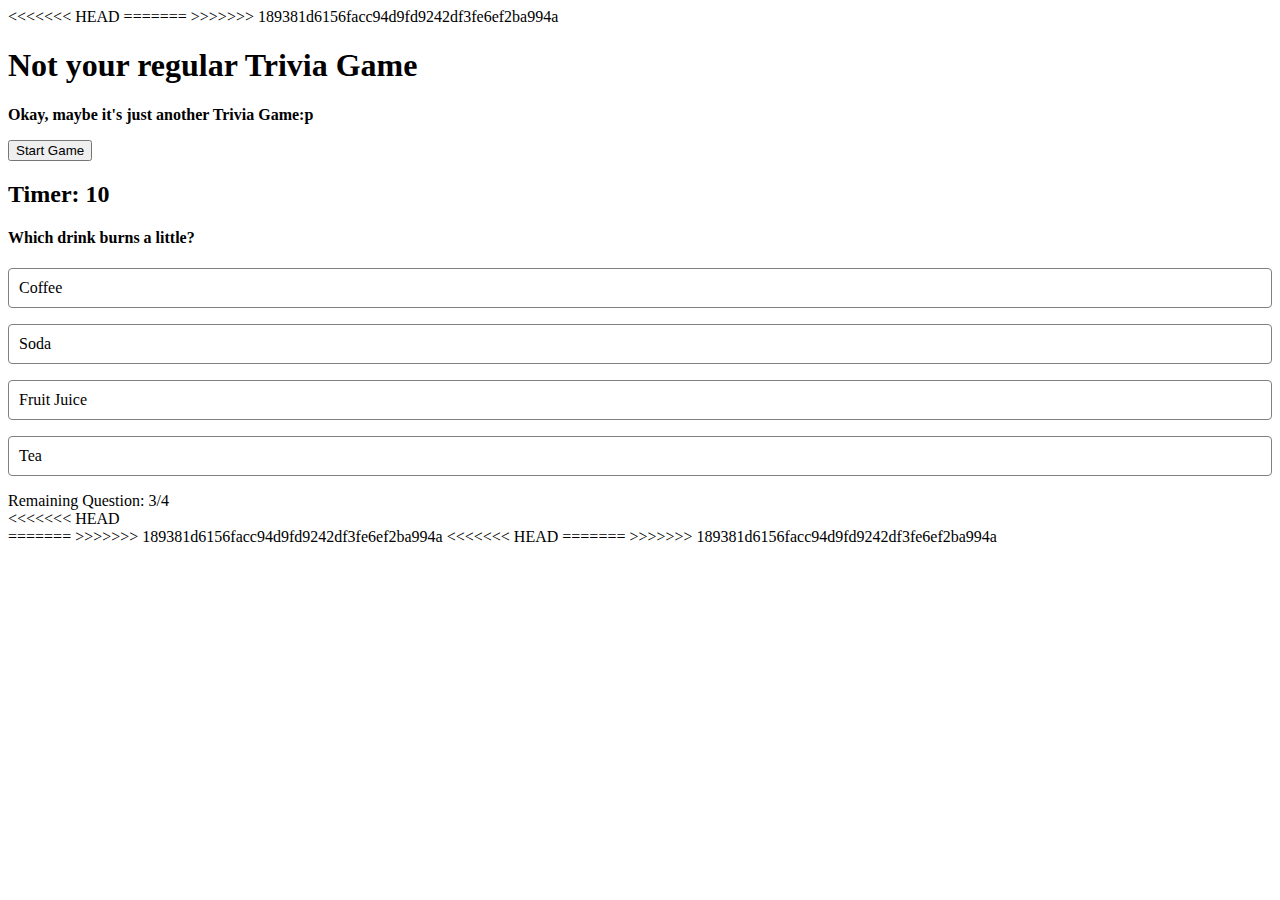
<file: TriviaGame/index.html>
<!DOCTYPE html>
<html lang="en">

<head>
    <meta charset="UTF-8">
    <meta name="viewport" content="width=device-width, initial-scale=1.0">
    <meta http-equiv="X-UA-Compatible" content="ie=edge">
<<<<<<< HEAD
    <title>Guess What?</title>
=======
    <title>Guess What?!?</title>
>>>>>>> 189381d6156facc94d9fd9242df3fe6ef2ba994a
    <link src="https://stackpath.bootstrapcdn.com/bootstrap/4.3.1/js/bootstrap.min.js"
        integrity="sha384-JjSmVgyd0p3pXB1rRibZUAYoIIy6OrQ6VrjIEaFf/nJGzIxFDsf4x0xIM+B07jRM"
        crossorigin="anonymous"></link>
    <link rel="stylesheet" href="assets/css/style.css">


</head>

<body>

    <div class="container">
        <div class="jumbotron">
            <h1>Not your regular Trivia Game</h1>
            <p><strong>Okay, maybe it's just another Trivia Game:p</strong></p>
            <button class="btn btn-primary">Start Game</button>

        </div>

        <h2 id="time"></h2>
        <div id="game"></div>



<<<<<<< HEAD
</div>

    
    
    
    
    
    
    
=======
    </div>
















>>>>>>> 189381d6156facc94d9fd9242df3fe6ef2ba994a
    <script src="https://code.jquery.com/jquery-3.3.1.slim.min.js"
        integrity="sha384-q8i/X+965DzO0rT7abK41JStQIAqVgRVzpbzo5smXKp4YfRvH+8abtTE1Pi6jizo"
        crossorigin="anonymous"></script>
    <script src="https://cdnjs.cloudflare.com/ajax/libs/popper.js/1.14.7/umd/popper.min.js"
        integrity="sha384-UO2eT0CpHqdSJQ6hJty5KVphtPhzWj9WO1clHTMGa3JDZwrnQq4sF86dIHNDz0W1"
        crossorigin="anonymous"></script>
    <script src="assets/javascript/question.js"></script>
    <script src="assets/javascript/app.js"></script>
    
</body>

<<<<<<< HEAD
</html>
=======
</html>
>>>>>>> 189381d6156facc94d9fd9242df3fe6ef2ba994a
</file>
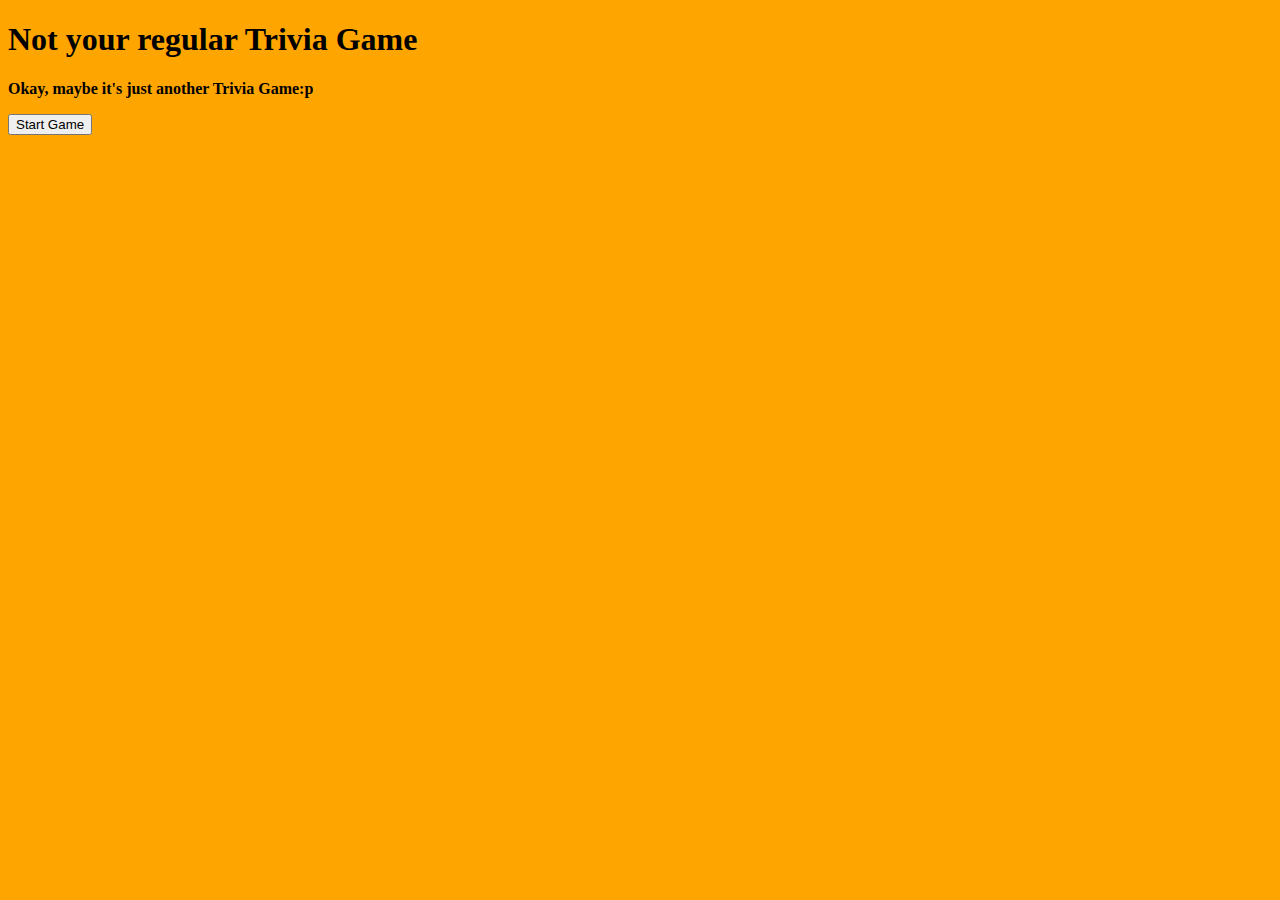
<file: TriviaGame/TriviaGame/index.html>
<!DOCTYPE html>
<html lang="en">

<head>
    <meta charset="UTF-8">
    <meta name="viewport" content="width=device-width, initial-scale=1.0">
    <meta http-equiv="X-UA-Compatible" content="ie=edge">
    <title>Guess What?!?</title>
    <link src="https://stackpath.bootstrapcdn.com/bootstrap/4.3.1/js/bootstrap.min.js"
        integrity="sha384-JjSmVgyd0p3pXB1rRibZUAYoIIy6OrQ6VrjIEaFf/nJGzIxFDsf4x0xIM+B07jRM"
        crossorigin="anonymous"></link>
    <link rel="stylesheet" href="assets/css/style.css">


</head>

<body>

    <div class="container">
        <div class="jumbotron">
            <h1>Not your regular Trivia Game</h1>
            <p><strong>Okay, maybe it's just another Trivia Game:p</strong></p>
            <button class="btn btn-primary" id="start">Start Game</button>

        </div>

        <h2 id="time"></h2>
        <div id="game"></div>



    </div>
















    <script src="https://code.jquery.com/jquery-3.3.1.slim.min.js"
        integrity="sha384-q8i/X+965DzO0rT7abK41JStQIAqVgRVzpbzo5smXKp4YfRvH+8abtTE1Pi6jizo"
        crossorigin="anonymous"></script>
    <script src="https://cdnjs.cloudflare.com/ajax/libs/popper.js/1.14.7/umd/popper.min.js"
        integrity="sha384-UO2eT0CpHqdSJQ6hJty5KVphtPhzWj9WO1clHTMGa3JDZwrnQq4sF86dIHNDz0W1"
        crossorigin="anonymous"></script>
    <script src="assets/javascript/question.js"></script>
    <script src="assets/javascript/app.js"></script>
    
</body>

</html>
</file>
<file: TriviaGame/assets/css/style.css>
body {
<<<<<<< HEAD
    background-color: lightblue;
}

.choice {
    border: 1px solid gray;
    padding: 10px;
    border-radius: 4px;
    cursor: pointer;
}
=======
    background-color: orange;
}

.choice {
    border: 1px solid orangered;
    padding: 10px;
    border-radius: 4px;
    cursor: pointer;
}
>>>>>>> 189381d6156facc94d9fd9242df3fe6ef2ba994a
</file>
<file: TriviaGame/TriviaGame/assets/css/style.css>
body {
    background-color: orange;
}

.choice {
    border: 5px solid black;
    padding: 10px;
    border-radius: 5px;
    cursor: pointer;
}
</file>
